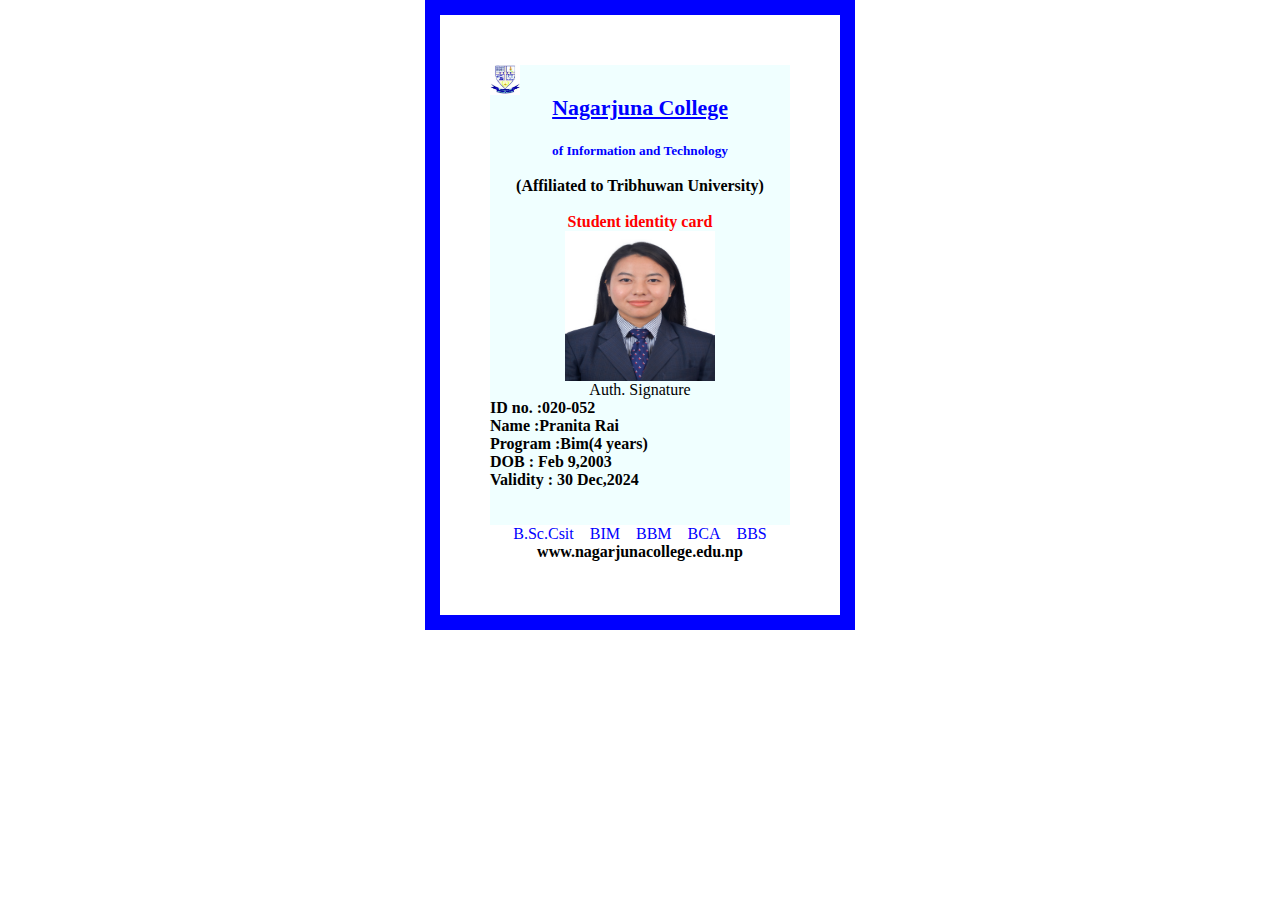
<file: index.html>
<html>
    <head>
        <title></title>
        <style>
            h3 {text-align: center;}
            h5 {text-align: center;}
            h4 {text-align: center;}
       
            </style>
    </head>
    <link rel="stylesheet" href="style.css">
    <body>
    </body>
    <div class = "box" style="background-color: white;" >
    <div class="fox" style="background-color: azure;" >
        <img class="logo" src ="./logo.jpg" alt=""/>
        <h3 ><u><h3 style="color:blue;"><b>Nagarjuna College</b></u></h3> <br> 
        <h5 style="color:blue;">of Information and Technology</p></h5><br>
        <h4 style ="color:black;">(Affiliated to Tribhuwan University)</h4><br>
        <h4 style="color:red;"><b>Student identity card</b></h4>
            <img class="photo" src="./PranitaID.jpg" alt=""/>
            Auth. Signature<br>
            <p style="text-align: left;"><b>
            ID no. :020-052 <br>
            Name :Pranita Rai <br>
            Program :Bim(4 years) <br>
            DOB : Feb 9,2003 <br>
            Validity : 30 Dec,2024 <br></b></p>
            <br>
            <br>
        </div>
            <p style="border: 10px blue;color:blue;">
            B.Sc.Csit&nbsp;&nbsp;&nbsp; BIM&nbsp;&nbsp;&nbsp; BBM&nbsp;&nbsp;&nbsp; BCA&nbsp;&nbsp;&nbsp; BBS<br></p>
            <b>www.nagarjunacollege.edu.np</b>
           </div>
</html>
</file>
<file: style.css>
.photo{
    width: 150px;
    height:150px;
    display: block;
    margin-left: auto;
    margin-right: auto;
}
.box {
    text-align: center;
    width: 300px;
    border: 15px solid blue;
    padding: 50px;
    margin: auto;
    height: 500px;
  } 
*{  
    margin: 0%; 
}
.logo{
    width:30px;
    margin-right: 100%;
}
  .inner {
    position: absolute;
  }
</file>
